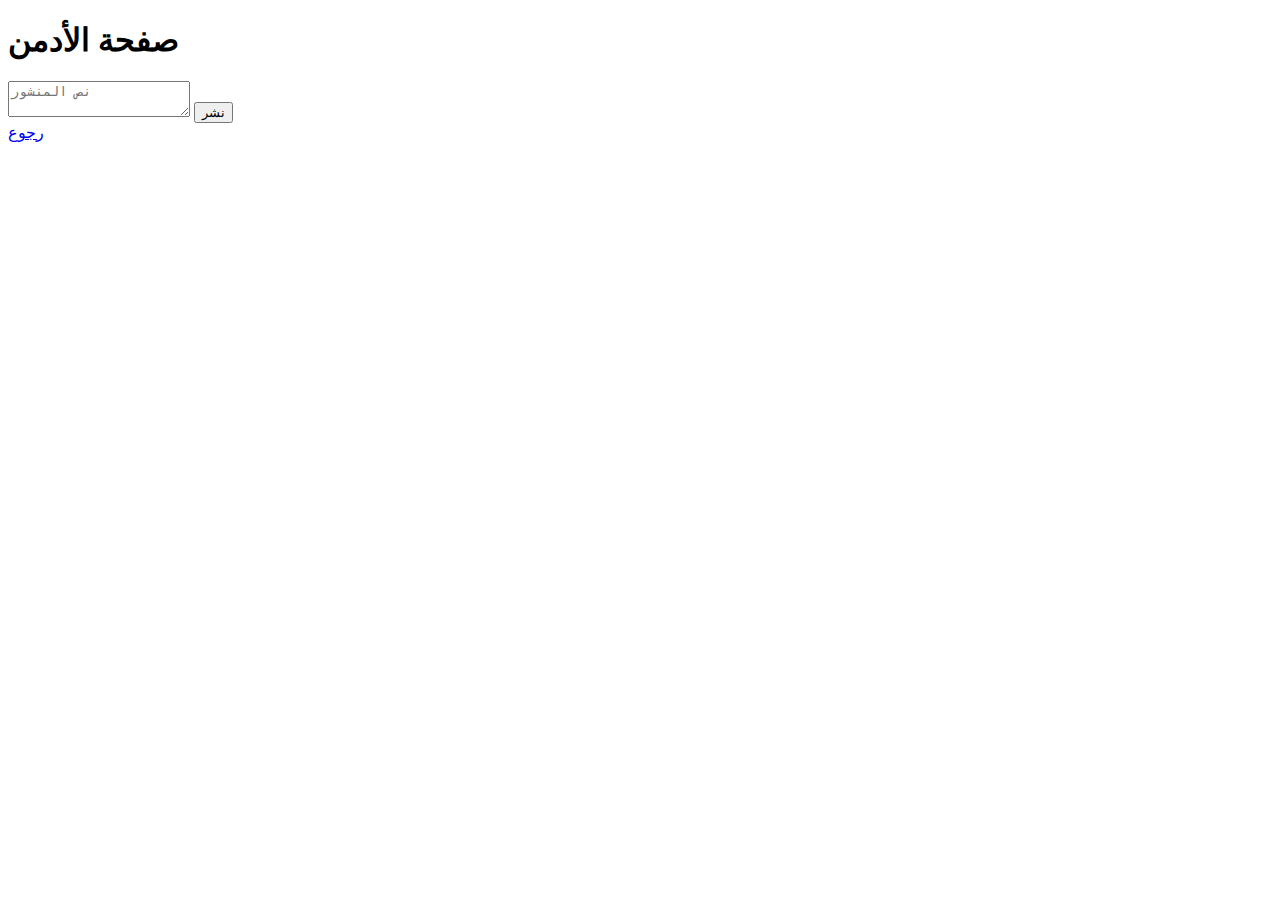
<file: templates/admin.html>
<!DOCTYPE html>
<html>
<head>
    <title>لوحة الأدمن</title>
</head>
<body>
    <h1> صفحة الأدمن</h1>
    <form method="POST">
        <textarea name="post" placeholder="نص المنشور"></textarea>
        <button type="submit">نشر</button>
    </form>
    <a href="/dashboard">رجوع</a>
</body>
</html>
</file>
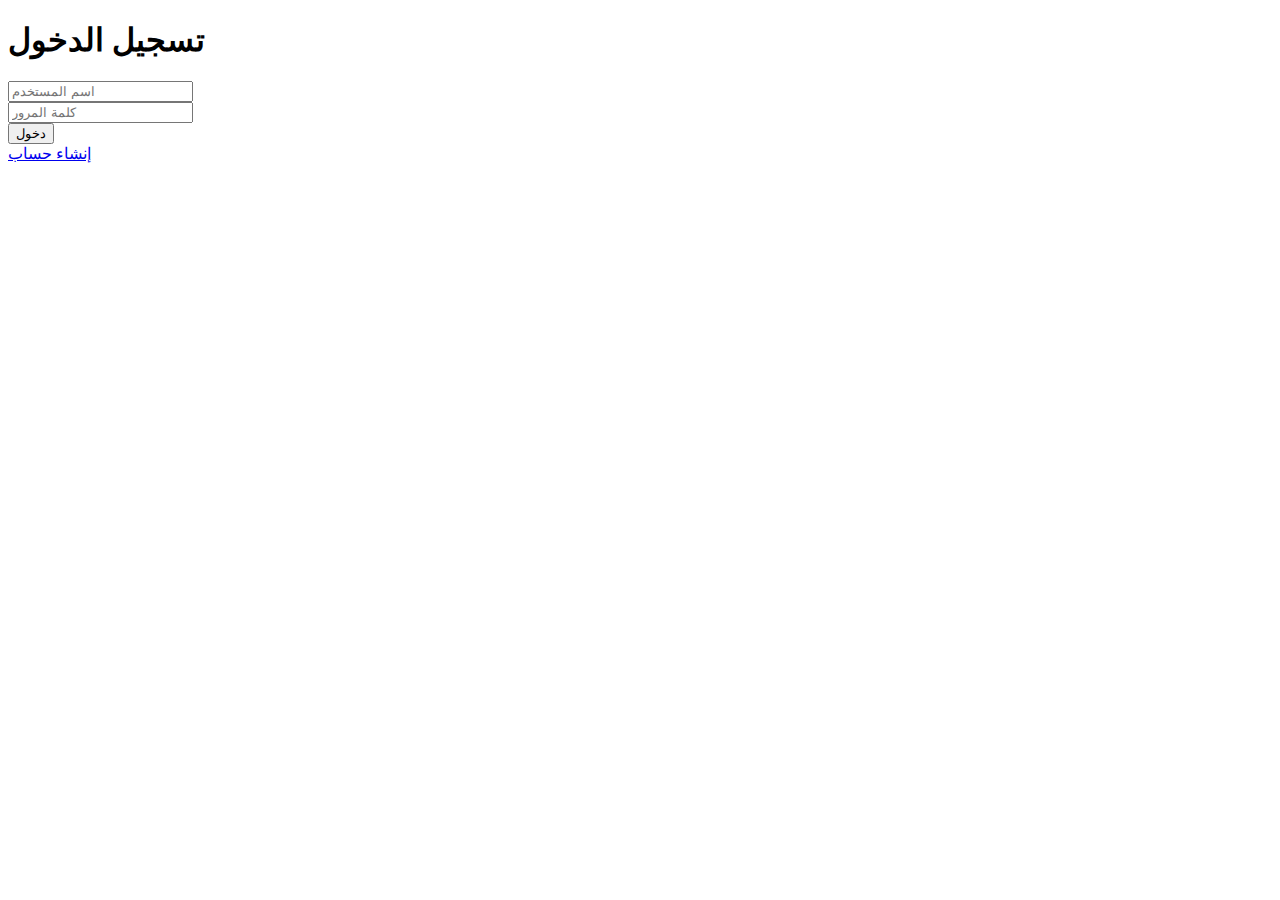
<file: templates/login.html>
<!DOCTYPE html>
<html>
<head>
    <title>تسجيل الدخول</title>
</head>
<body>
    <h1> تسجيل الدخول</h1>
    <form method="POST">
        <input name="username" placeholder="اسم المستخدم" required><br>
        <input name="password" type="password" placeholder="كلمة المرور" required><br>
        <button type="submit">دخول</button>
    </form>
    <a href="/register">إنشاء حساب</a>
</body>
</html>
</file>
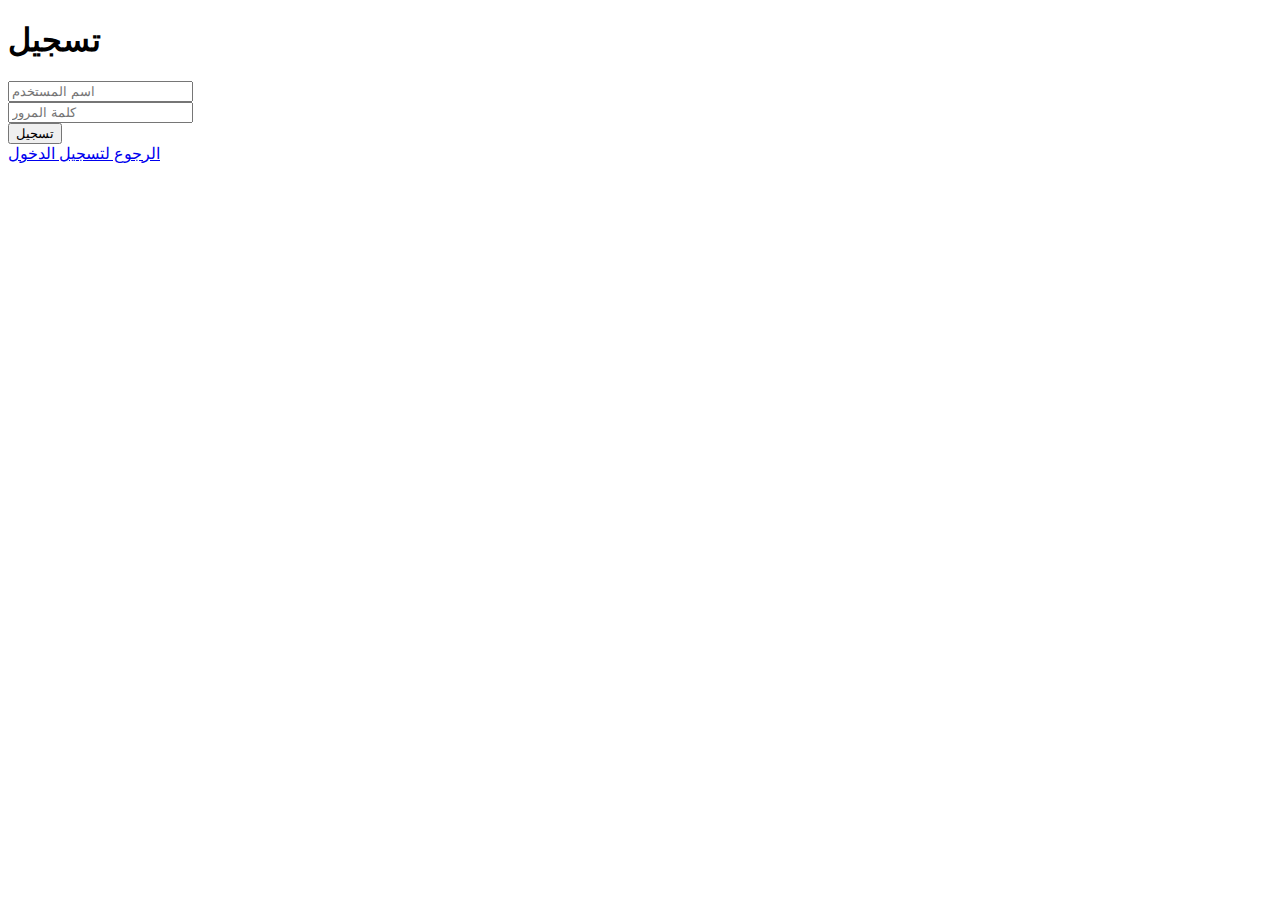
<file: templates/register.html>
<!DOCTYPE html>
<html>
<head>
    <title>تسجيل جديد</title>
</head>
<body>
    <h1> تسجيل</h1>
    <form method="POST">
        <input name="username" placeholder="اسم المستخدم" required><br>
        <input name="password" type="password" placeholder="كلمة المرور" required><br>
        <button type="submit">تسجيل</button>
    </form>
    <a href="/login">الرجوع لتسجيل الدخول</a>
</body>
</html>
</file>
